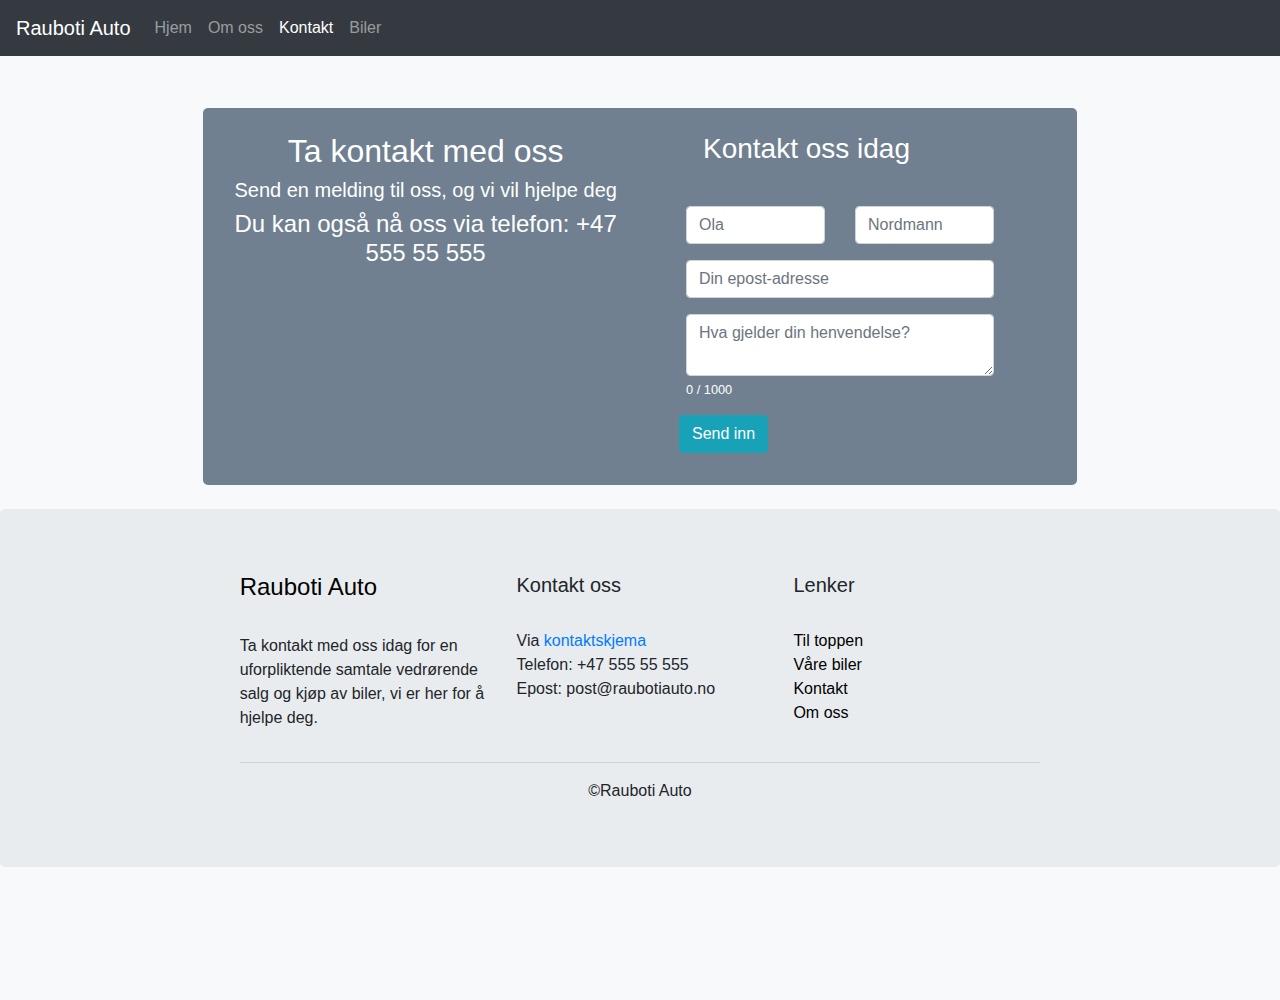
<file: kontakt.html>
<!DOCTYPE html>
<html lang="en">
<head>
  <title>Rauboti Auto</title>
  <meta charset="utf-8">
  <meta name="viewport" content="width=device-width, initial-scale=1">
  <link rel="stylesheet" href="https://maxcdn.bootstrapcdn.com/bootstrap/4.5.2/css/bootstrap.min.css">

  <script src="https://ajax.googleapis.com/ajax/libs/jquery/3.5.1/jquery.min.js"></script>
  <script src="https://cdnjs.cloudflare.com/ajax/libs/popper.js/1.16.0/umd/popper.min.js"></script>
  <script src="https://maxcdn.bootstrapcdn.com/bootstrap/4.5.2/js/bootstrap.min.js"></script>
  <link rel="stylesheet" type="text/css" href="css/boostrap-css.css">

</head>
<body  class="bg-light">
  <div id="top"></div>
<!-- Navigasjon -->
<nav class="navbar navbar-expand-sm navbar-dark fixed-top bg-dark " >
 
  <a class="navbar-brand" href="index.html">Rauboti Auto</a>
  <button class="navbar-toggler" type="button" data-toggle="collapse" data-target="#collapsibleNavbar">
    <span class="navbar-toggler-icon"></span>
  </button>
  <div class="collapse navbar-collapse " id="collapsibleNavbar">
    <ul class="navbar-nav">
        <li class="nav-item">
            <a class="nav-link" href="index.html">Hjem</a>
          </li>
          <li class="nav-item">
            <a class="nav-link" href="#omoss">Om oss</a>
          </li>
          <li class="nav-item">
            <a class="nav-link active" href="kontakt.html">Kontakt</a>
          </li>    
          <li class="nav-item">
            <a class="nav-link" href="biler.html">Biler</a>
          </li>
      </li>    
    </ul>

   <!-- <form class="form-inline ml-auto pl-2 " style="float: right;">
        <input class="form-control mr-sm-2" type="search" placeholder="Search" aria-label="Search">
        <button class="btn btn-outline-info my-2 my-sm-0" type="submit">Search</button>
      </form> -->

    
   
  

    </div>
  
  </nav>

<!--Kontaktbox-->

<div >
    <div class=""id="kontakt" style="margin-top: 100px;"></div>
    
    <div class="row pt-2 position-relative text-white" >  
     <div class="col-sm-2"></div>
      <div class="col-sm-8 justify-content-center align-items-center" style="background: slategray; border-radius: 5px;"  >
        <div class="row">
        <div class="col-sm-6 justify-content-center align-items-center">
         <div class="kontakt pl-2 py-4 text-center">
          <h2 class="snow">Ta kontakt med oss</h2>
          <h5 class="snow">Send en melding til oss, og vi vil hjelpe deg</h5>
           <h4 class="snow">Du kan også nå oss via telefon: +47 555 55 555</h4>
        </div>
    </div>
        <div class="col-sm-6 justify-content-center align-items-center">
            <!--Kontaktskjema-->
            <form class="justify-content-center align-items-center">
                <div  class="mt-4 ml-5"><h3>Kontakt oss idag</h3></div><br>
                <div class="form-group row  mt-2 ml-3" id="">
                  
                  <div class="col-sm-5">
                    <input  class="form-control" id="inputNavn" placeholder="Ola">
                  </div>
                  <div class="col-sm-5">
                    <input t class="form-control" id="inputNavn" placeholder="Nordmann">
                  </div>
                </div>
              
                <div class="form-group row ml-3">
               
                  <div class="col-sm-10 ">
                    <input type="email" class="form-control" id="inputEpost" placeholder="Din epost-adresse">
                  </div>
                </div>
                <div class="form-group row ml-3">
                
                  <div class="col-sm-10 ">
                    <textarea class="form-control" id="text" name="text" placeholder="Hva gjelder din henvendelse?" maxlength="1000" ></textarea>
                    <small id="count_message" class="form-text  snow"></small>
                  </div>
                </div>
                <fieldset class="form-group">
                  <div class="row">
                   
                <div class="form-group row ml-4">
                  <div class="col-sm-12 ">
                    <button type="submit" class="btn btn-info">Send inn</button>
                  </div>
                </div>
            </div>
              </form>
        </div>
        
</div>


</div>

</div>

</div>
<div class="col-sm-2"><br></div>

    <!--Kontakt footer-->
    <div class="jumbotron img-fluid footer ">
      
      <div class="row">
        <div class="col-sm-2"></div>
          <div class="col-sm-8">
            
            <div class="row">
              <div class="col-sm-4" >
     

                <div class="ingen_link"> <h4><a href="#top">Rauboti Auto</a></h4></div><br>
                  <p>Ta kontakt med oss idag for en uforpliktende samtale vedrørende salg og kjøp av biler, vi er her for å hjelpe deg.</p>
                  </div>
              <div class="col-sm-4" ><h5>Kontakt oss</h5><br>
                <span>Via <a href="#kontakt">kontaktskjema</a></span><br>
                <span>Telefon: +47 555 55 555</span><br>
                <span>Epost: post@raubotiauto.no</span>
            
              </div>
              <div class="col-sm-4 ingen_link" ><h5>Lenker</h5> <br>
                <a href="#top">Til toppen</a><br>
                <a href="biler.html">Våre biler</a><br>
                <a href="kontakt.html">Kontakt</a><br>
                <a href="omoss.html">Om oss</a><br>
              </div>
                </div>
                <hr class="hr-light">
                <div style="text-align:center;">
              <span> &copy;Rauboti Auto </span>
            </div>
           </div>
       <!-- Utviklet av Sigbjørn Skjerve-->  
          <br> 
         
        </p></div>
        <div class="col-sm-2"></div>
    </div>
     
    </div>
<script>
  var text_max = 1000;
$('#count_message').html('0 / ' + text_max );

$('#text').keyup(function() {
  var text_length = $('#text').val().length;
  var text_remaining = text_max - text_length;
  
  $('#count_message').html(text_length + ' / ' + text_max);
});
</script>
</body>
</html>
</file>
<file: css/boostrap-css.css>
*{

    box-sizing: border-box;
    }
        @font-face{
        font-family: excluded;
        src: url("font/Azonix-1VB0.otf");
    }
        html {
      scroll-behavior: smooth;
      font-family: excluded;
    }
    
      html,
    body,
    header,
    .view {
      height: 100%;
      font-family: Verdana, Geneva, Tahoma, sans-serif;
    
    }
    
    @media (max-width: 740px) {
      html,
      body,
      header,
      .view {
        height: 1000px;
      }
    }
    @media (min-width: 800px) and (max-width: 850px) {
      html,
      body,
      header,
      .view {
        height: 600px;
      }
    }
    .view{
      background-image: url('https://mdbootstrap.com/img/Photos/Others/architecture.jpg');
      height: 100%; 
      
      /* Create the parallax scrolling effect */
      background-attachment: fixed;  
      background-position: center;
      background-repeat: no-repeat;
      background-size: cover;
    }
    .button{
      background-color: slategray;
      opacity: 0.5;
      color: black;
    }
    .container{
      margin-top: 200px;
    }
    .snow a{
      color:snow;
    }
    .ingen_link a{
      text-decoration: none;
     
      color:black;
      transition: 0.3;
    }
    .ingen_link_white a{
      text-decoration: none;
      color:snow;
     
      transition: 0.3;
    }
    .ingen_link a:hover{
      color: slategray;
    }
    .navigasjon form{
        justify-content: end;
    }
    .nav-color{
        background-color: #457b9d;
        color: #f1faee;
    }
    .footer{
      margin-bottom:0; 
     
    }
</file>
